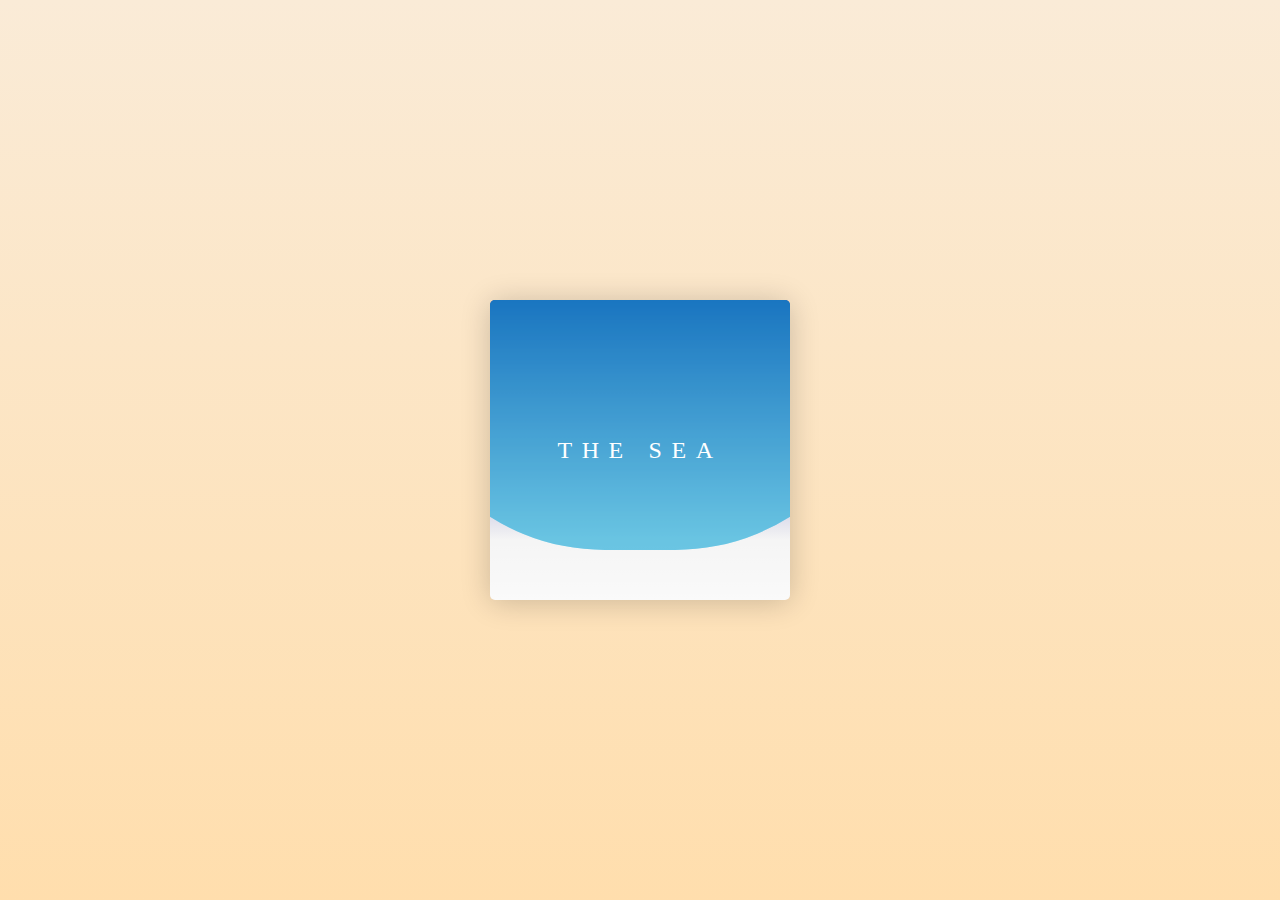
<file: 08-水波浪效果/wave.html>
<!DOCTYPE html>
<html lang="en">

<head>
    <meta charset="UTF-8">
    <meta name="viewport" content="width=device-width, initial-scale=1.0">
    <meta http-equiv="X-UA-Compatible" content="ie=edge">
    <title>Document</title>
    <style>
        html,
        body {
            height: 100%;
            display: flex;
            align-items: center;
            justify-content: center;
            background: linear-gradient(antiquewhite, navajowhite);
        }
        
        .sea {
            width: 300px;
            height: 300px;
            background-color: whitesmoke;
            background-image: linear-gradient(darkblue, rgba(255, 255, 255, 0) 80%, rgba(255, 255, 255, 0.5));
            border-radius: 5px;
            box-shadow: 0 2px 30px rgba(0, 0, 0, 0.2);
            position: relative;
            overflow: hidden;
        }
        
        .sea .title {
            color: white;
            font-size: 24px;
            font-family: serif;
            text-align: center;
            line-height: 252px;
            text-transform: uppercase;
            letter-spacing: 0.4em;
            position: absolute;
            z-index: 1;
            width: 100%;
        }
        
        .sea .wave {
            position: absolute;
            top: -250px;
            left: -100px;
            width: 500px;
            height: 500px;
            background: deepskyblue;
            border-radius: 43%;
            filter: opacity(0.4);
            animation: drift linear infinite;
            transform-origin: 50% 48%;
        }
        
        .sea .wave:nth-of-type(1) {
            animation-duration: 5s;
        }
        
        .sea .wave:nth-of-type(2) {
            animation-duration: 7s;
        }
        
        .sea .wave:nth-of-type(3) {
            animation-duration: 9s;
            background-color: orangered;
            filter: opacity(0.1);
        }
        
        @keyframes drift {
            from {
                transform: rotate(360deg);
            }
        }
    </style>
</head>

<body>
    <div class="sea">
        <p class="title">the sea</p>
        <span class="wave"></span>
        <span class="wave"></span>
        <span class="wave"></span>
    </div>
</body>

</html>
</file>
